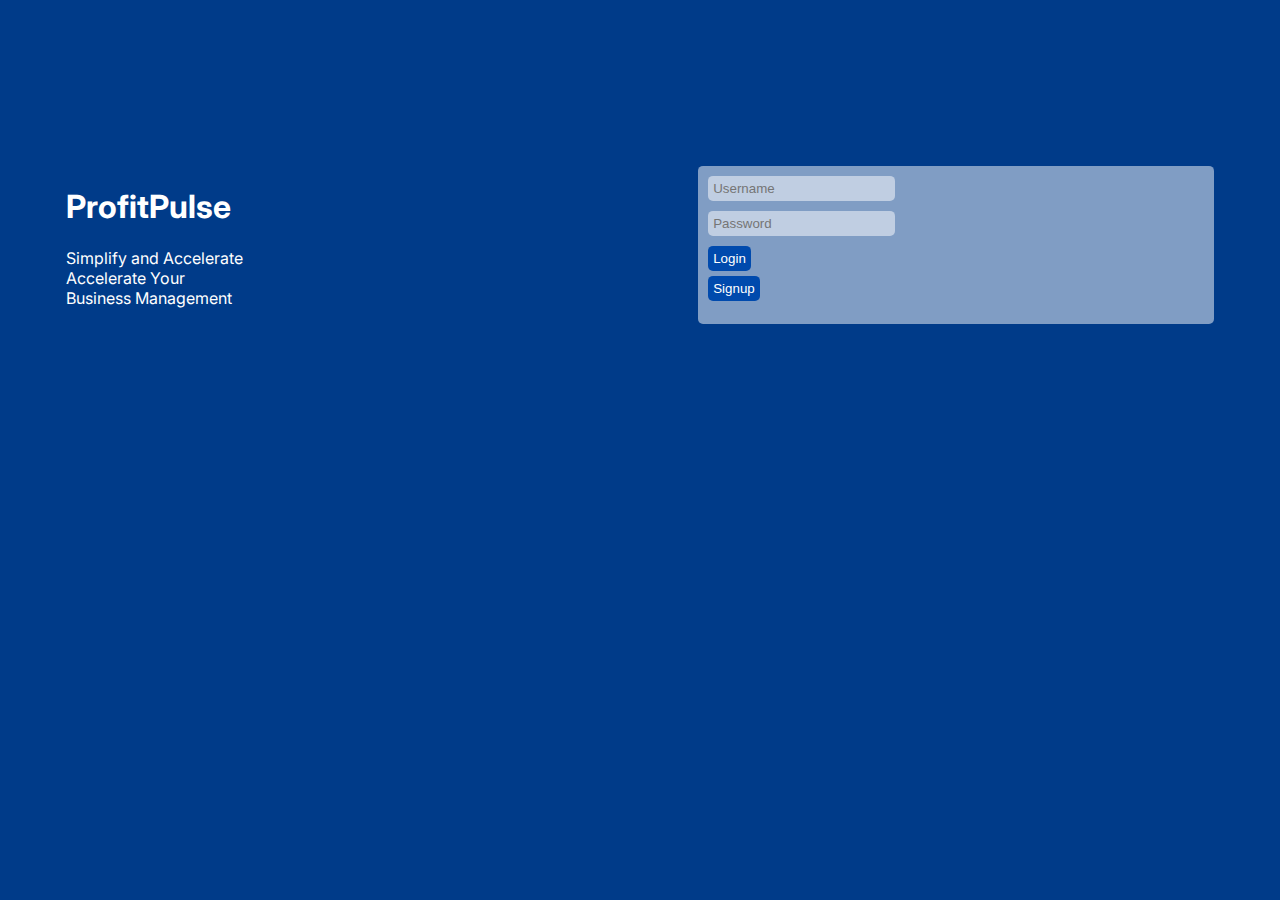
<file: index.html>
<!DOCTYPE html>
<html lang="en">
<head>
    <meta charset="UTF-8">
    <meta name="viewport" content="width=device-width, initial-scale=1.0">
    <title>Document</title>
    <link rel="stylesheet" href="style.css">

    <link rel="preconnect" href="https://fonts.googleapis.com">
    <link rel="preconnect" href="https://fonts.gstatic.com" crossorigin>
    <link href="https://fonts.googleapis.com/css2?family=Inter&display=swap" rel="stylesheet">
    
    <script src="script.js" type="text/babel"></script>

</head>
<body>

    

        <div class="titleContainer">

            <h1>ProfitPulse</h1>
            <p>
                
                Simplify and Accelerate <br>
                Accelerate Your <br>
                Business Management
    
            </p>
    
        </div>
    
        <div class="loginContainer">
    
            <input type="text" placeholder="Username" class="loginTextfield">
            <br>
            <input type="password" placeholder="Password" class="loginTextfield">
    
            <br>
            <input type="button" value="Login" class="loginButton">
            <input type="button" value="Signup" class="loginButton">
    
        </div>

    

    
    


</body>
</html>
</file>
<file: style.css>
body{
    font-family: 'Inter', sans-serif;
    color: white;
    background-color: #003B89;

    display: flex;
    justify-content: center;
    
}


.loginContainer {
    padding: 5px;
    border-radius: 5px;
    background-color: rgb(255, 255, 255,.5);
    width: 40%;

    transform: translate(0,100%);
}

.titleContainer {
    width: 50%;
    transform: translate(0,100%);
}

.loginButton {
    
    color: white;
    margin: 5px;
    padding: 5px;
    border-radius: 5px;
    border: 0;
    background-color: #004aad;

    display: grid;
    Justify-items: center;
}

.loginTextfield {
    margin: 5px;
    padding: 5px;
    border-radius: 5px;
    border: 0;
    background-color: rgb(255, 255, 255,.5);
}
</file>
